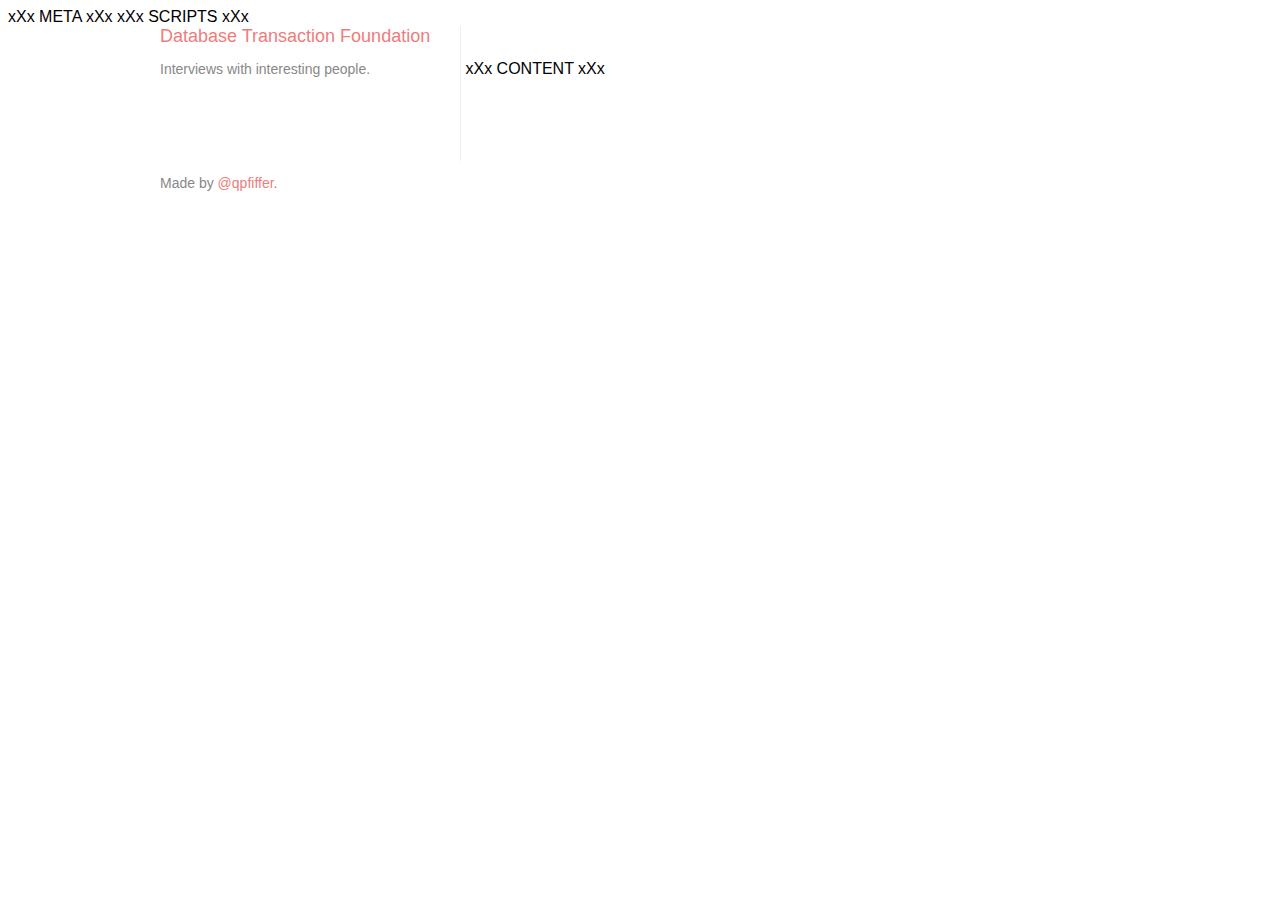
<file: templates/base.html>
<!DOCTYPE html>
<!--
  ____ ____  _____ ____  _   _ _   _ _   _ _  _______ _
 / ___|  _ \| ____/ ___|| | | | | | | \ | | |/ / ____| |
| |  _| |_) |  _| \___ \| |_| | | | |  \| | ' /|  _| | |
| |_| |  _ <| |___ ___) |  _  | |_| | |\  | . \| |___| |___
 \____|_| \_\_____|____/|_| |_|\___/|_| \_|_|\_\_____|_____|

Proudly generated with GRESHUNKEL, a static site generator for the dead inside.
-->
<html>
    <head>
        <title>Database Transaction FoundationxXx TITLE xXx</title>
        <meta charset="UTF-8">
        xXx META xXx
        <link rel="stylesheet" media="all" href="/static/css/main.css" />
        xXx SCRIPTS xXx
    </head>
    <body>
        <div id="main_container">
            <div id="side_nav">
                <a href="/">Database Transaction Foundation</a>
                <p class="subtitle">Interviews with interesting people.</p>
            </div>
            <div id="content">
                xXx CONTENT xXx
            </div>
            <div id="footer">
                <p>Made by <a href="https://github.com/qpfiffer">@qpfiffer</a>.</p>
            </div>
        </div>
    </body>
</html>
</file>
<file: static/css/main.css>
/* vim: set ts=4 sw=4 noet : */
html {
	font-family: 'Open Sans', Helvetica, Arial, sans-serif;
}
code {
	white-space: pre-wrap;
}
a {
	text-decoration: none;
	color: #EF7C7C;
}
a:hover {
	color: #8EA4F9;
}
#blog_title {
	font-size: 36px;
	margin-bottom: 0.5em;
}
.subtitle {
	color: #888;
	margin-bottom: 6em;
	font-size: 14px;
}
.author_name {
	font-size: 14px;
	color: #AAA;
}
.blog_posts ul {
	padding-left: 0px;
}
.blog_posts ul li {
	list-style-type: none;
}
#side_nav {
	display: inline-block;
	width: 300px;
	height: 100%;
	color: #454545;
	font-size: 18px;
	border-right: solid 1px #efefef;
}
#side_nav li {
	list-style-type: none;
	text-align: right;
	padding-right: 2em;
	padding-bottom: 1em;
}
#side_nav img {
	width: 80%;
	padding: 1em;
}
#main_container {
	display: block;
	max-width: 960px;
	margin: 0 auto;
}
#content {
	display: inline-block;
}
#footer {
	font-size: 14px;
	color: #888;
}
</file>
